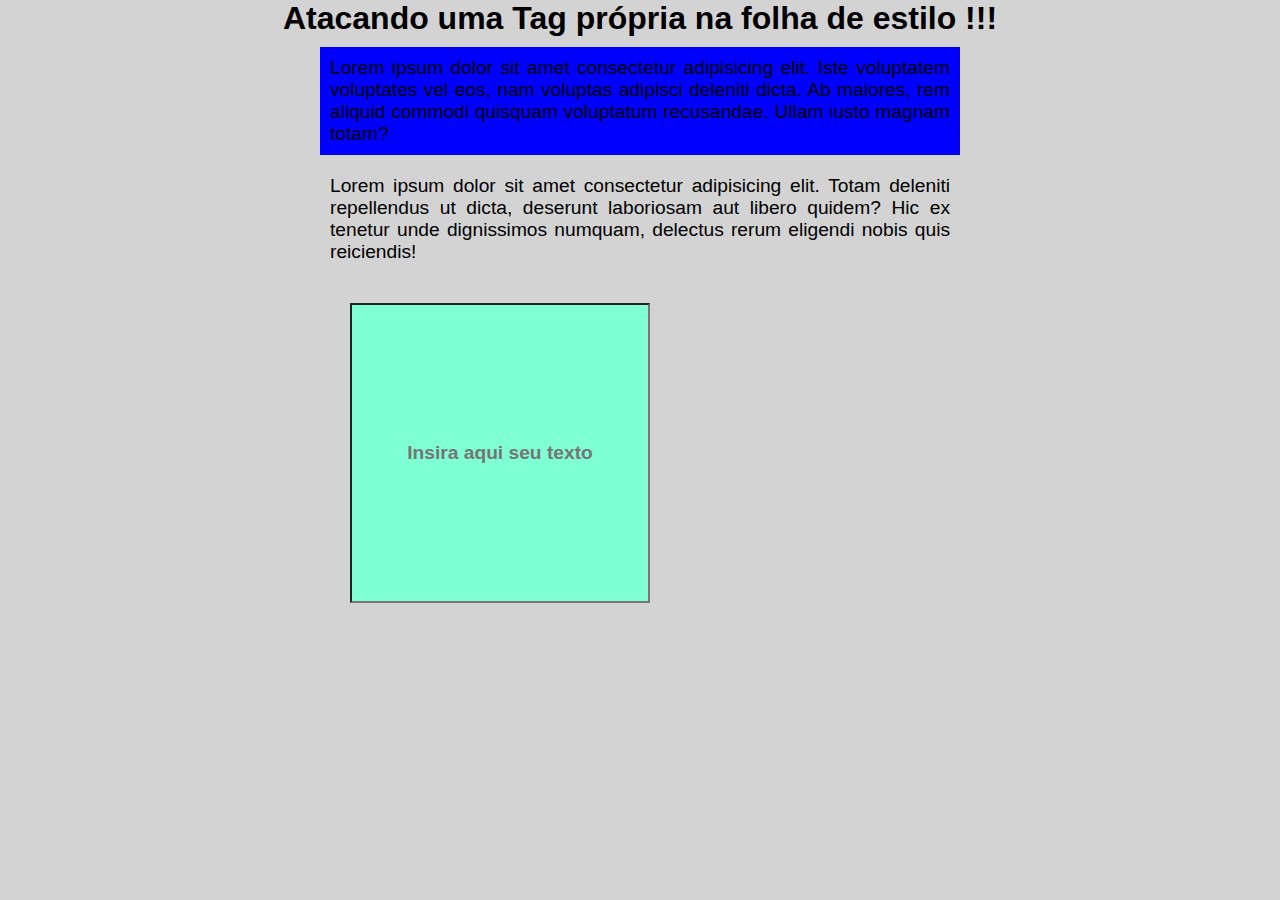
<file: aulas-html/ex001/index.html>
<!DOCTYPE html>
<html lang="pt-br">
<head>
    <meta charset="UTF-8">
    <meta http-equiv="X-UA-Compatible" content="IE=edge">
    <meta name="viewport" content="width=device-width, initial-scale=1.0">
    <title>Exemplo de ATRIBUTO própria</title>
    <style>
        @charset "UTF=8";

        *{
            margin: 0px;
            padding: 0px;
            box-sizing: border-box;
            font-family: 'Segoe UI', Tahoma, Geneva, Verdana, sans-serif;
        }

        body{
            background-color: lightgrey;
        }

        h1 {
            font-size: 2em;
            font-weight: bolder;
            text-align: center;
        }

        p{
            font-size: 1.2em;
            text-align: justify;
            width: 50%;
            margin: auto;
            margin-top: 10px;
            padding: 10px;
        }

        /*AQUI ESTÁ O EXMPLO DE ATACAR UM ATRIBUTO PRÓPRIO */

        [name="paragrafo"] {
            background-color: blue;
        }

        input {
            margin-left: 350px;
            margin-top: 30px;
            height: 300px;
            width: 300px;
            font-size: 1.2em;
            font-weight: bold;
        }

        [placeholder] {
            background-color: aquamarine;
            text-align: center;
            color: blue;
        }

    </style>
</head>
<body>
    <h1>Atacando uma Tag própria na folha de estilo !!!</h1>
    <p name="paragrafo">
        Lorem ipsum dolor sit amet consectetur adipisicing elit. Iste voluptatem voluptates vel eos, nam voluptas adipisci deleniti dicta. Ab maiores, rem aliquid commodi quisquam voluptatum recusandae. Ullam iusto magnam totam?
    </p>
    <p>
        Lorem ipsum dolor sit amet consectetur adipisicing elit. Totam deleniti repellendus ut dicta, deserunt laboriosam aut libero quidem? Hic ex tenetur unde dignissimos numquam, delectus rerum eligendi nobis quis reiciendis!
    </p>
    <input type="text" placeholder="Insira aqui seu texto">
</body>
</html>
</file>
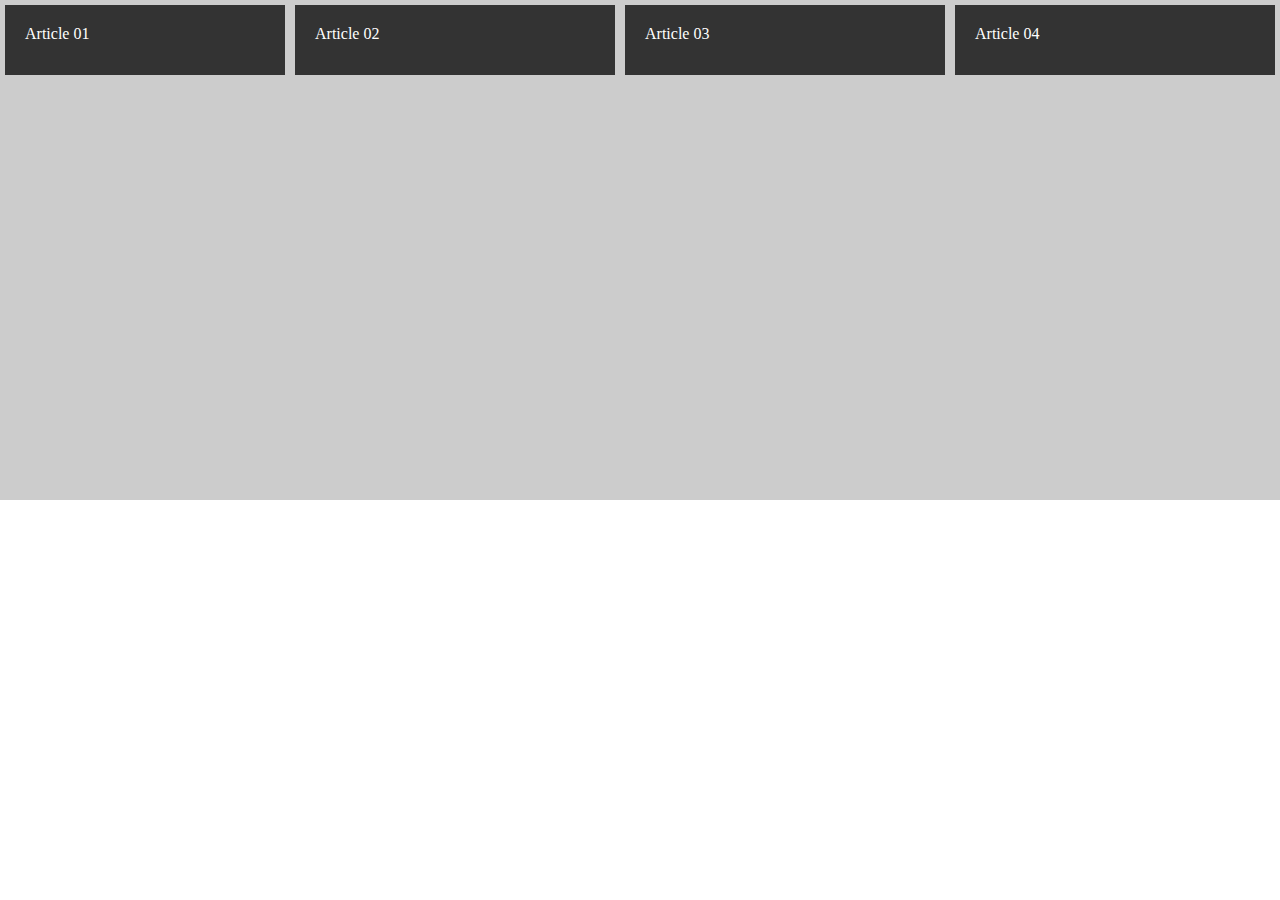
<file: aulas-html/ex003/index.html>
<!DOCTYPE html>
<html lang="pt-br">
<head>
    <meta charset="UTF-8">
    <meta http-equiv="X-UA-Compatible" content="IE=edge">
    <meta name="viewport" content="width=device-width, initial-scale=1.0">
    <title>FLEXBOX</title>
    <link rel="stylesheet" href="css/style.css">
</head>
<body>
    <section class="container">
        <article class="item article-01">Article 01</article>
        <article class="item article-02">Article 02</article>
        <article class="item article-03">Article 03</article>
        <article class="item article-04">Article 04</article>
    </section>

    
</body>
</html>
</file>
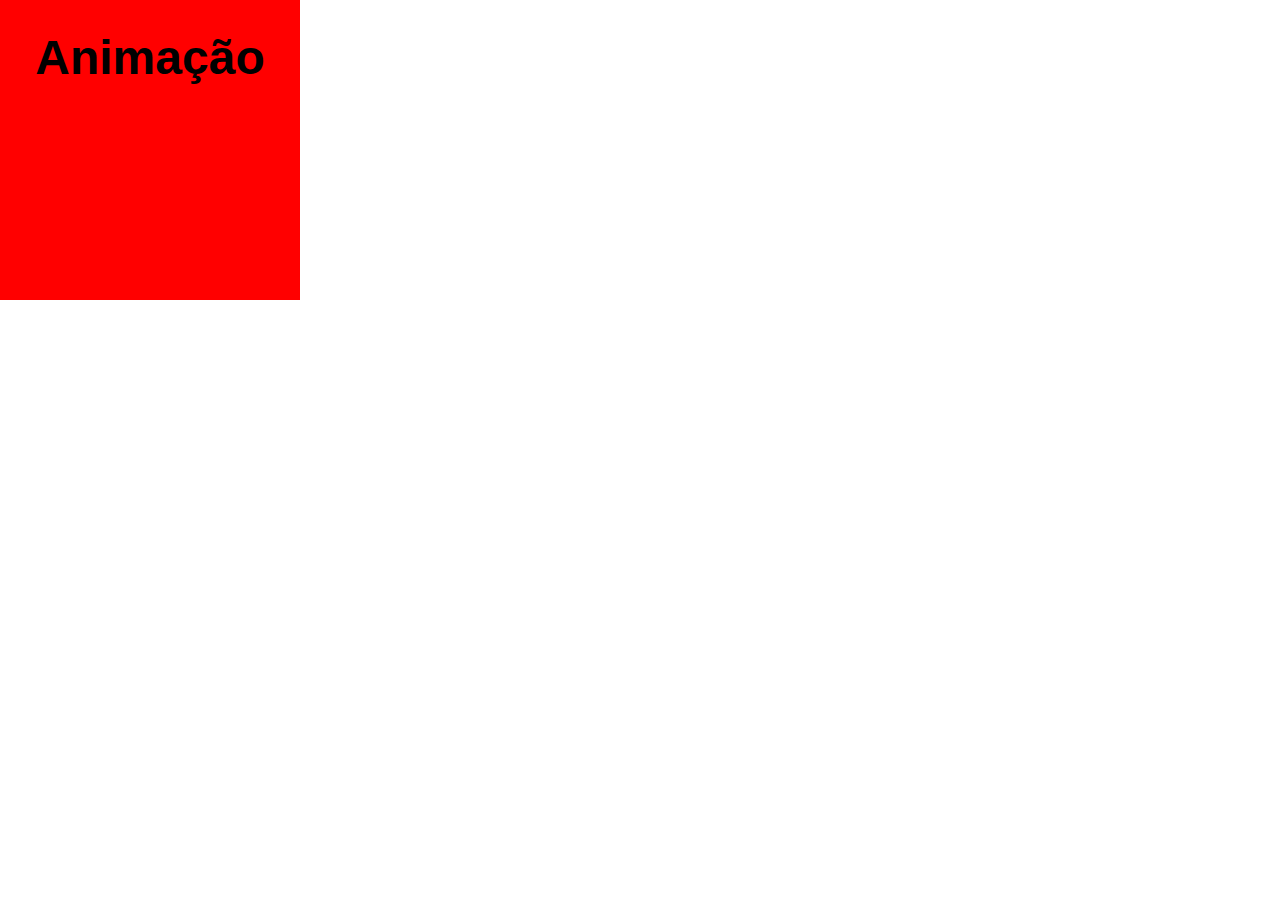
<file: aulas-html/ex005/index.html>
<!DOCTYPE html>
<html lang="pt-br">
<head>
    <meta charset="UTF-8">
    <meta http-equiv="X-UA-Compatible" content="IE=edge">
    <meta name="viewport" content="width=device-width, initial-scale=1.0">
    <title>Teste de Animação</title>
    <style>
        @charset "UTF=8";

        * {
            margin: 0px;
            padding: 0px;
            box-sizing: border-box;
        }

        @keyframes anima1 {
            0%   {background-color:red; left:0px; top:0px;}
            25%  {background-color:yellow; left:400px; top:0px;}
            50%  {background-color:blue; left:400px; top:200px;}
            75%  {background-color:green; left:0px; top:200px;}
            100% {background-color:red; left:0px; top:0px;}
        }

        div {
            width: 300px;
            height: 300px;
            position: relative;
            background-color: red;
            animation-name: anima1;
            animation-duration: 5s;
        }

        p{
            font-family: 'Lucida Sans', 'Lucida Sans Regular', 'Lucida Grande', 'Lucida Sans Unicode', Geneva, Verdana, sans-serif;
            font-weight: bolder;
            font-size: 3em;
            text-align: center;
            padding: 30px;
        }
    </style>
</head>
<body>
    <div>
        <p>Animação</p>
    </div>
</body>
</html>
</file>
<file: aulas-html/ex003/css/style.css>
@charset "UTF=8";

*{
    margin: 0px;
    padding: 0px;
}

.container {
    background-color: #ccc;
    height: 500px;
    display: flex;
    flex-direction: row;
    /* column | row-reverse | column-reverse */

    flex-wrap: nowrap;
    /* wrap | wrap-reverse */

    /*  flex-flow: row nowrap;
        Aqui é a soma das duas propriedades acima*/

    justify-content: flex-start;
    /*Alinhamento horizontal  flex-end | center | space-between | space-around */

    align-items: stretch;
    /*Alinhamento Vertical flex-start | flex-end | center | baseline */

    align-content: flex-start;
    /*Alinhamento Horizontal com quebra de linha flex-start | flex-end | center | space-between | space-around */

}

.item {
    background-color: #333;
    color: #fff;
    padding: 20px;
    margin: 5px;
    height: 30px;

    flex-grow: 1;
    /*Está relacionado com a largura dos itens*/

    flex-shrink: 1;
    /*Está relacionado a largura diminuindo o item, mudar os valores da propriedade  para nowrap e aumentar o flex-basis*/

    flex-basis: 300px;


}

/* PROPRIEDADES VISTA PARA ITENS 

ORDER - ORDEM DOS ITENS

ALIGN-SELF - ALINHAMENTO DE UM UNICO ITEM - LEMBRAR DE TIRAR O ALIGHN-CONTEN */

.article-01 {
    flex-shrink: 3;
}

.article-02 {
    
}

.article-03 {
    
}

.article-04 {

}
</file>
